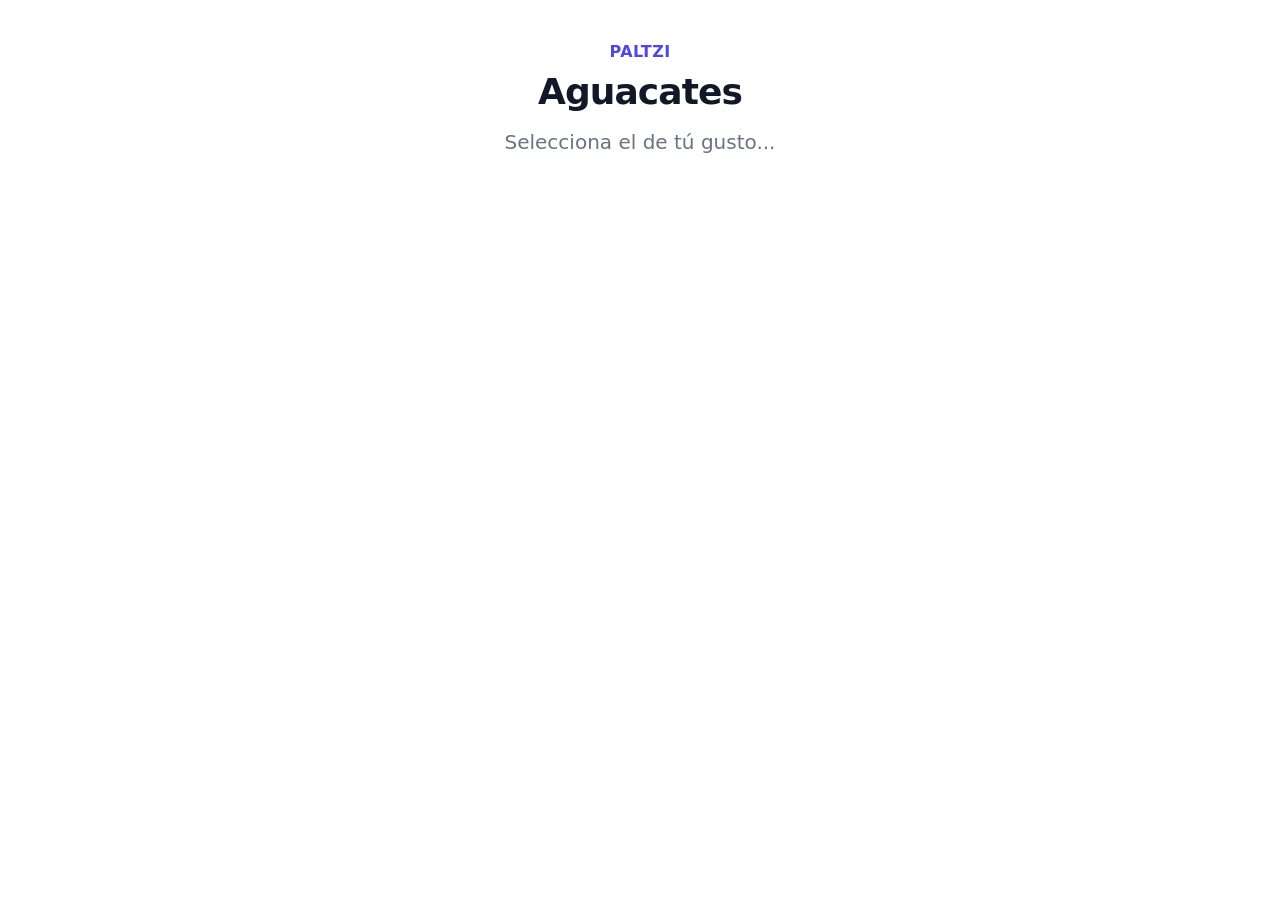
<file: index.html>
<!DOCTYPE html>
<html lang="en">
  <head>
    <meta charset="utf-8" />
    <link rel="icon" href="/favicon.ico" />
    <meta name="viewport" content="width=device-width, initial-scale=1" />
    <meta
      name="description"
      content="Web site created using create-snowpack-app"
    />
    <!--
      Snowpack will replace / with the value you have for `baseUrl` in `snowpack.config.js`.
      Make sure to update it with your GitHub Page URL. https://<your-username>.github.io/<your-repo-name>

      More about config options:
      - https://www.snowpack.dev/reference/configuration#buildoptions.baseurl
    -->
    <link
      rel="stylesheet"
      type="text/css"
      href="/_dist_/index.css"
    />
    <title>Snowpack & Tailwind App</title>
  </head>
  <body>
    <!--
      This HTML file is a template.

      To begin the development, run `npm start` or `yarn start`.
      To create a production bundle, use `npm run build` or `yarn build`.

      Start modyfing from here.
    -->
    <div class="py-10 max-w-screen-xl mx-auto px-4 sm:px-6 lg:px-8">
      <div class="text-center">
        <p
          class="text-base leading-6 text-indigo-600 font-semibold tracking-wide uppercase"
        >
          Paltzi
        </p>
        <h3
          class="mt-2 text-3xl leading-8 font-extrabold tracking-tight text-gray-900 sm:text-4xl sm:leading-10"
        >
          Aguacates
        </h3>
        <p class="mt-4 max-w-2xl text-xl leading-7 text-gray-500 mx-auto">
        Selecciona el de tú gusto...
        </p>
      </div>
      <div id='app' class="grid grid-cols-1  md:grid-cols-2 lg:grid-cols-3 gap-4"></div>
    </div>

    <!-- Add more scripts here -->
    <script type="module" src="/_dist_/index.js"></script>
  </body>
</html>
</file>
<file: _dist_/index.css>
@import "../_snowpack/pkg/tailwindcss/dist/base.css";
@import "../_snowpack/pkg/tailwindcss/dist/components.css";
@import "../_snowpack/pkg/tailwindcss/dist/utilities.css";
/* 
.muy-grande {
  font-size: 3rem;
} */
</file>
